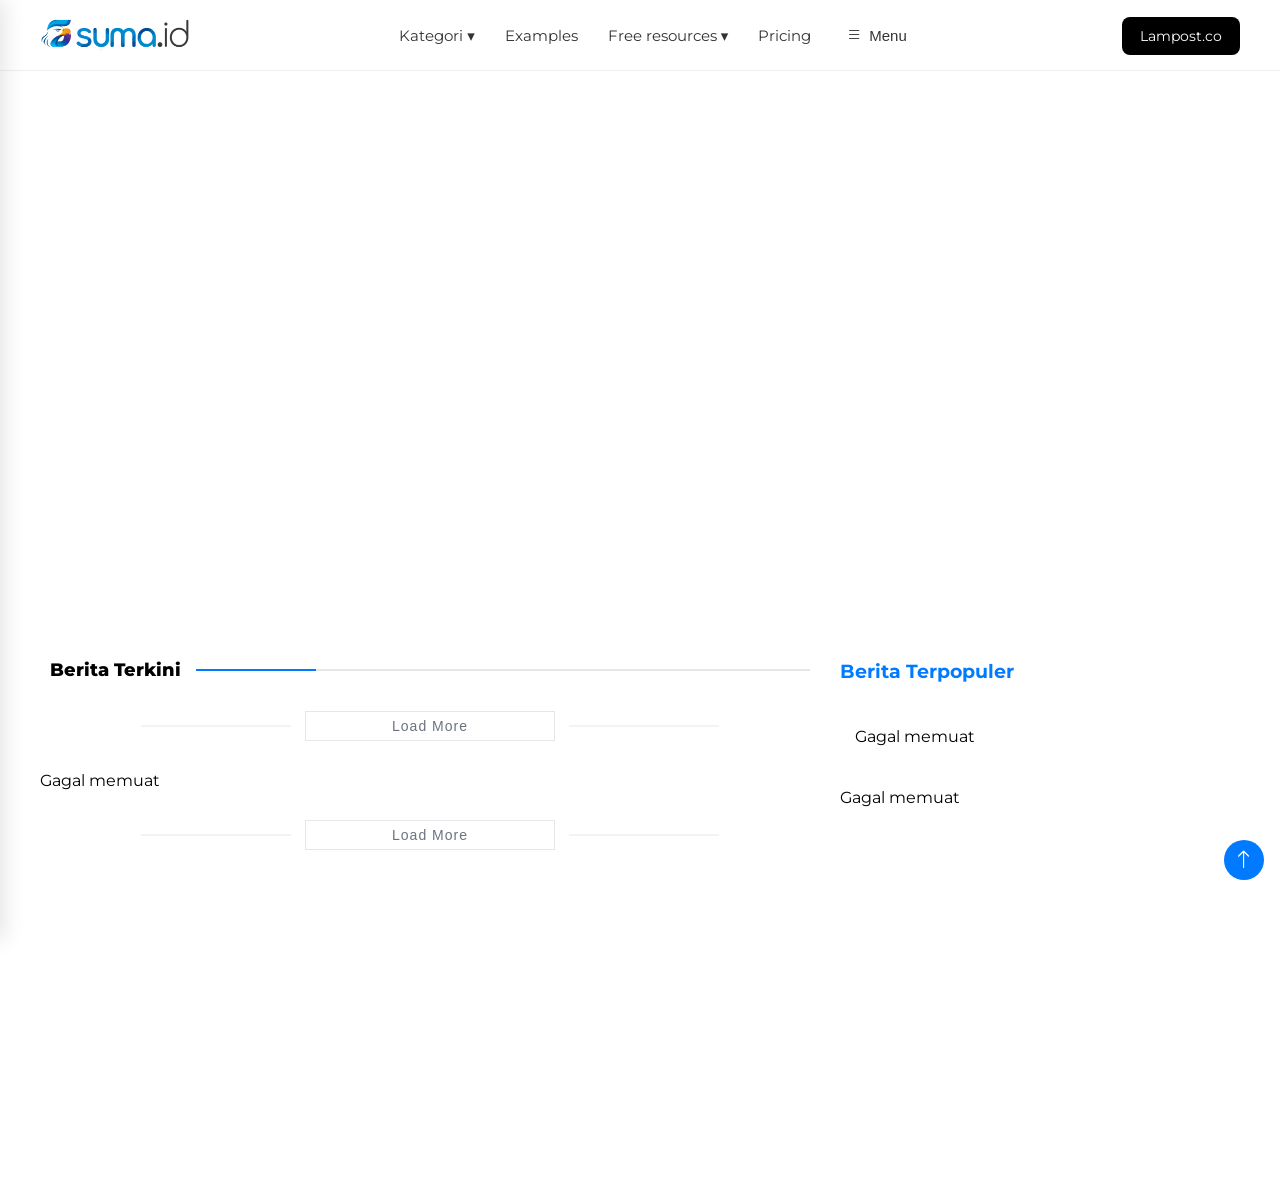
<file: index.html>
<!DOCTYPE html>
<html lang="en">

<head>
    <meta charset="UTF-8">
    <meta name="viewport" content="width=device-width, initial-scale=1.0">
    <title>Suma-Sumatra Inspirasi Indonesia</title>
    <link rel="stylesheet" href="css/style.css">
    <link rel="stylesheet" href="css/slider.css">
    <link rel="stylesheet" href="css/slider.mobile.css">
    <link rel="stylesheet" href="css/hiburan.css">
    <link rel="stylesheet" href="css/olahraga.css">
    <link rel="stylesheet" href="css/teknologi.css">
    <link rel="preconnect" href="https://fonts.googleapis.com">
    <link rel="preconnect" href="https://fonts.gstatic.com" crossorigin>
    <link href="https://fonts.googleapis.com/css2?family=Montserrat:wght@300;400;500;600;700&display=swap"
        rel="stylesheet">
    <link rel="stylesheet" href="https://cdn.jsdelivr.net/npm/bootstrap-icons@1.11.3/font/bootstrap-icons.min.css">
    <link rel="icon" href="img/icon.webp" type="image/png">
</head>

<body>
    <nav class="navbar">
        <div class="nav-left">
            <div class="logo">
                <img src="img/navbar.png" alt="image">
            </div>
        </div>

        <ul class="nav-menu">
            <li class="dropdown" id="menu-dekstop">
                <a href="#">Kategori ▾</a>
                <ul class="dropdown-menu">
                    <li><a href="#">Feature</a></li>
                    <li><a href="#">UI Kits</a></li>
                    <li><a href="#">Integrations</a></li>
                </ul>
            </li>

            <li id="menu-dekstop"><a href="#">Examples</a></li>

            <li class="dropdown" id="menu-dekstop">
                <a href="#">Free resources ▾</a>
                <ul class="dropdown-menu">
                    <li><a href="#">Templates</a></li>
                    <li><a href="#">Guides</a></li>
                    <li><a href="#">Blog</a></li>
                </ul>
            </li>

            <li id="menu-dekstop"><a href="#">Pricing</a></li>

            <li>
                <button class="open-sidebar-btn" id="openSidebar">
                    <i class="bi bi-list"></i>
                    <span>Menu</span>
                </button>
            </li>
        </ul>

        <div class="nav-right">
            <a href="https://lampost.co/" class="btn-download">Lampost.co</a>
        </div>
    </nav>

    <div class="overlay" id="overlay"></div>

    <div class="sidebar" id="sidebar">
        <div class="sidebar-header">
            <span>Menu</span>
            <i class="bi bi-x" id="closeSidebar"></i>
        </div>
        <ul class="sidebar-menu">
            <li class="sidebar-dropdown">
                <a href="#" class="sidebar-toggle">Kategori ▾</a>
                <ul class="sidebar-submenu">
                    <li><a href="#">Feature</a></li>
                    <li><a href="#">UI Kits</a></li>
                    <li><a href="#">Integrations</a></li>
                </ul>
            </li>

            <li><a href="#">Examples</a></li>
            <li><a href="#">Free resources</a></li>
            <li><a href="#">Pricing</a></li>
        </ul>
    </div>
    <div class="content">
        <section class="hero-slider fade-in">
            <div class="slider-dekstop">
                <div class="hero-track fade-in">
                    <article class="hero-left fade-in"></article>
                    <div class="hero-right fade-in">
                        <div class="hero-right-bottom fade-in">
                            <article class="hero-box bottom-1"></article>
                        </div>
                        <div class="hero-right-top fade-in">
                            <article class="hero-box top-1"></article>
                            <article class="hero-box top-2"></article>
                        </div>
                    </div>
                </div>
            </div>
        </section>
        <div class="slider-mobile">
            <div class="hero-flex">
                <div class="hero-main" id="hero-main"></div>
                <div class="hero-sub">
                    <div class="hero-item" id="hero-sub-1"></div>
                    <div class="hero-item" id="hero-sub-2"></div>
                </div>

            </div>
        </div>
        <div class="container-berita">
            <div class="berita-utama">
                <h3 class="judul-section">Berita Terkini</h3>
                <div class="info">
                </div>
                <div class="teknologi"></div>
                <div class="otomotif"></div>
            </div>
            <div class="berita-left">
                <h3 class="text-berita-left">Berita Terpopuler</h3>
                <div class="hiburan"></div>
                <div class="sport"></div>
            </div>
        </div>
    </div>
    <button id="backToTop"><i class="bi bi-arrow-up"></i></button>
    <footer class="footer">
        <div class="footer-top">

            <div class="footer-brand">
                <div class="brand">
                    <img src="img/navbar.png" alt="image">
                </div>

                <p class="desc">
                    Suma.id adalah rumah berita dari seluruh wilayah Sumatra.
                </p>

                <div class="social">
                    <a href="#">f</a>
                    <a href="#">t</a>
                    <a href="#">i</a>
                </div>
            </div>

            <div class="footer-menu">
                <div class="menu-col">
                    <h5>ALL PAGES</h5>
                    <a href="#">About Us</a>
                    <a href="#">Our Services</a>
                    <a href="#">Works</a>
                    <a href="#">Career</a>
                </div>

                <div class="menu-col">
                    <h5>HELP</h5>
                    <a href="#">Customer Support</a>
                    <a href="#">Delivery Details</a>
                    <a href="#">FAQ</a>
                    <a href="#">Community</a>
                </div>

                <div class="menu-col">
                    <h5>LEGAL</h5>
                    <a href="#">Terms & Conditions</a>
                    <a href="#">Privacy Policy</a>
                    <a href="#">Terms of Use</a>
                    <a href="#">Cookies</a>
                </div>
            </div>

        </div>

        <div class="footer-bottom">
            <div class="left">
                <a href="#">Privacy policy</a>
                <a href="#">Sitemap</a>
                <a href="#">Terms of Use</a>
            </div>
            <div class="right">
                © Copyright 2026, All Rights Reserved by Suma
            </div>
        </div>
    </footer>
</body>
<script src="js/scrip.js"></script>
<script src="js/slider.js"></script>
<script src="js/slider.mobile.js"></script>
<script src="js/berita-utama.js"></script>
<script src="js/hiburan.js"></script>
<script src="js/olahraga.js"></script>
<script src="js/teknologi.js"></script>
<script src="js/otomotif.js"></script>
</html>
</file>
<file: css/style.css>
html,
body {
  margin: 0;
  padding: 0;
  width: 100%;
  height: 100%;
  overflow-x: hidden;
  scrollbar-width: none;
  -ms-overflow-style: none;
  font-family: 'Montserrat', system-ui, -apple-system, BlinkMacSystemFont, 'Segoe UI', Roboto, sans-serif;
  -webkit-font-smoothing: antialiased;
  -moz-osx-font-smoothing: grayscale;
  scroll-behavior: smooth;
}

.navbar {
  display: flex;
  justify-content: space-between;
  align-items: center;
  padding: 15px calc((100% - 1200px) / 2);
  background: #fff;
  border-bottom: 1px solid #eee;
}

/* LOGO */
.logo {
  font-weight: bold;
  font-size: 20px;
  display: flex;
  align-items: center;
  gap: 8px;
}

.logo img {
  width: 150px;
  height: 40px;
}

/* MENU */
.nav-menu {
  display: flex;
  list-style: none;
  gap: 30px;
  margin: 0;
  padding: 0;
}

.nav-menu li {
  position: relative;
}

.nav-menu a {
  text-decoration: none;
  color: #333;
  font-size: 15px;
  transition: 0.2s;
}

.nav-menu a:hover {
  color: #007bff;
}

.dropdown-menu {
  position: absolute;
  top: 100%;
  left: 0;
  margin-top: 8px;
  background: #fff;
  border: 1px solid #eee;
  border-radius: 8px;
  min-width: 160px;
  box-shadow: 0 5px 20px rgba(0, 0, 0, 0.05);
  z-index: 999;

  opacity: 0;
  visibility: hidden;
  transform: translateY(10px);
  transition: 0.2s ease;
}

.dropdown:hover .dropdown-menu {
  opacity: 1;
  visibility: visible;
  transform: translateY(0);
}

.dropdown-menu li {
  padding: 0;
}

.dropdown-menu a {
  display: block;
  padding: 10px 15px;
}

.dropdown:hover .dropdown-menu {
  display: block;
}

/* BUTTON */
.btn-download {
  background: #000;
  color: #fff;
  padding: 10px 18px;
  border-radius: 8px;
  text-decoration: none;
  font-size: 14px;
  transition: 0.2s;
}

.btn-download:hover {
  background: #333;
}

.menu-toggle {
  font-size: 24px;
  cursor: pointer;
  margin-right: 15px;
  display: none;
}

.overlay {
  position: fixed;
  top: 0;
  left: 0;
  width: 100%;
  height: 100%;
  background: rgba(0, 0, 0, 0.5);
  opacity: 0;
  visibility: hidden;
  transition: 0.3s;
  z-index: 999;
}

.overlay.active {
  opacity: 1;
  visibility: visible;
}

.sidebar {
  position: fixed;
  top: 0;
  left: 0;
  width: 260px;
  height: 100%;
  background: #fff;
  box-shadow: 5px 0 20px rgba(0, 0, 0, 0.1);
  transition: 0.3s;
  z-index: 1000;
  padding: 20px;
  transform: translateX(-100%);
}

.sidebar.active {
  transform: translateX(0);
}

.sidebar-header {
  display: flex;
  justify-content: space-between;
  align-items: center;
  margin-bottom: 20px;
}

.sidebar-header i {
  font-size: 22px;
  cursor: pointer;
}

.sidebar-submenu {
  list-style: none;
  padding-left: 15px;
  margin-top: 8px;
  display: none;
}

.sidebar-submenu li {
  margin-bottom: 10px;
}

.sidebar-dropdown.active .sidebar-submenu {
  display: block;
}

.sidebar-toggle {
  cursor: pointer;
  display: flex;
  justify-content: space-between;
  align-items: center;
}

.sidebar-menu a {
  text-decoration: none;
  color: #333;
  font-size: 16px;
}

.open-sidebar-btn {
  background: none;
  border: none;
  font-size: 15px;
  cursor: pointer;
  color: #333;
  display: flex;
  align-items: center;
  gap: 7px;
}

.open-sidebar-btn:hover {
  color: #007bff;
}

.container-berita {
  display: flex;
  padding: 10px calc((100% - 1200px) / 2);
  gap: 10px;
  align-items: flex-start;
}

.berita-left {
  padding: 10px;
  flex: 1;
  position: sticky;
  top: 10px;
}

.berita-utama {
  width: 65%;
  padding: 10px 0;
}

.item-berita {
  box-sizing: border-box;
  display: flex;
  align-items: center;
  justify-content: space-between;
  gap: 10px;
  text-decoration: none;
  padding: 10px;
  border-bottom: 1px solid #eee;
}

.item-berita:hover .judul,
.item-berita:hover .kategori,
.item-berita:hover .editor,
.item-berita:hover .editor-kkn,
.item-berita:hover .tanggal,
.item-berita:hover .deskripsi {
  color: #007bff;
}

.info-berita {
  flex: 1;
}

.judul {
  font-weight: bold;
  margin-bottom: 0;
  color: #000;
}

.kategori {
  font-size: 12px;
  color: #007bff;
  margin-bottom: 0;
}

.detail-info {
  display: flex;
  align-items: center;
  gap: 5px;
}

.editor,
.editor-kkn {
  font-size: 12px;
  color: #45b4f5;
}

.tanggal {
  color: #797979;
  margin: 0;
  font-size: 12px;
}

.info a img,
.otomotif a img {
  width: 150px;
  height: 100px;
  object-fit: cover;
  border-radius: 10px;
  flex-shrink: 0;
}

#loadMore {
  margin: 30px auto;
  height: 30px;
  width: 250px;
  border: 1px solid #e5e7eb;
  background-color: #fff;
  cursor: pointer;
  display: flex;
  align-items: center;
  justify-content: center;
  position: relative;
  color: #6b7280;
  font-size: 14px;
  letter-spacing: 1px;
}

#loadMore::before,
#loadMore::after {
  content: "";
  position: absolute;
  top: 50%;
  width: 150px;
  height: 1px;
  background-color: #e5e7eb;
  transform: translateY(-50%);
}

#loadMore::before {
  right: 100%;
  margin-right: 15px;
}

#loadMore::after {
  left: 100%;
  margin-left: 15px;
}

.deskripsi {
  font-size: 15px;
  color: #6b7280;
  margin: 5px 0;
  line-height: 1.4;
}

.judul-section {
  display: flex;
  align-items: center;
  font-size: 18px;
  font-weight: 800;
  color: #000;
  gap: 15px;
  padding: 0 10px;
}

/* garis 1 tapi 2 warna */
.judul-section::after {
  content: "";
  flex: 1;
  height: 2px;
  background: linear-gradient(to right,
      #007bff 120px,
      #e5e7eb 120px);
}

#backToTop {
  position: fixed;
  right: 16px;
  bottom: 20px;
  width: 40px;
  height: 40px;
  border-radius: 50%;
  border: none;
  background: #007bff;
  color: #fff;
  font-size: 20px;
  font-weight: 900;
  cursor: pointer;
  opacity: 1;
  visibility: visible;
  z-index: 2147483647;
}

.footer {
  background: #f7f7f7;
  padding: 30px calc((100% - 1200px) / 2);
  color: #333;
}

.footer-top {
  display: flex;
  justify-content: space-between;
  gap: 60px;
  flex-wrap: wrap;
}

.footer-brand {
  max-width: 280px;
}

.brand {
  display: flex;
  align-items: center;
  gap: 10px;
  font-weight: 700;
  font-size: 18px;
}

.brand img {
  width: 150px;
  height: 40px;
}

.desc {
  font-size: 13px;
  color: #666;
  margin: 15px 0 20px;
  line-height: 1.6;
}

.social {
  display: flex;
  gap: 10px;
}

.social a {
  width: 30px;
  height: 30px;
  border: 1px solid #ddd;
  border-radius: 50%;
  display: flex;
  align-items: center;
  justify-content: center;
  text-decoration: none;
  color: #333;
  font-size: 13px;
}

.footer-menu {
  display: flex;
  gap: 60px;
}

.menu-col {
  display: flex;
  flex-direction: column;
  gap: 8px;
}

.menu-col h5 {
  font-size: 12px;
  font-weight: 700;
  margin-bottom: 10px;
  letter-spacing: 0.5px;
}

.menu-col a {
  text-decoration: none;
  color: #666;
  font-size: 13px;
}

.menu-col a:hover {
  color: #000;
}

.footer-bottom {
  border-top: 1px solid #ddd;
  margin-top: 40px;
  padding-top: 15px;
  display: flex;
  justify-content: space-between;
  font-size: 12px;
  color: #777;
  flex-wrap: wrap;
}

.footer-bottom .left a {
  margin-right: 15px;
  text-decoration: none;
  color: #777;
}

.footer-bottom .left a:hover {
  color: #000;
}

@media (max-width: 768px) {
  #menu-dekstop {
    display: none;
  }

  .menu-toggle {
    display: block;
  }

  .nav-right {
    display: none;
  }

  #openSidebar {
    display: block;
    margin-right: 10px;
    font-size: 20px;
  }

  #openSidebar span {
    display: none;
  }

  .container-berita {
    display: block;
  }

  .berita-utama {
    width: 100%;
  }

  .deskripsi {
    display: none;
  }

  .judul {
    font-size: 13px;
  }

  #loadmore {
    width: 180px;
  }

  .footer-top {
    padding: 10px;
    gap: 10px;
  }

  .footer-bottom {
  display: flex;
  flex-direction: column;
  align-items: center;
  justify-content: center;
  text-align: center;
  gap: 6px;
}

.footer-bottom .left {
  display: flex;
  gap: 8px;
  justify-content: center;
}

.footer-bottom .left a {
  text-decoration: none;
  color: #777;
  font-size: 12px;
}

.footer-bottom .right {
  font-size: 12px;
  color: #777;
}
}
</file>
<file: css/slider.css>
.hero-slider {
  padding: 10px calc((100% - 1200px) / 2);
  overflow: hidden;
  box-sizing: border-box;
  position: relative;
  contain: layout paint;
  height: calc(100vh * 0.60);
  margin-top: 10px;
}

.slider-dekstop {
  padding: 10px;
  height: 100%;
}

#slider {
  margin: 0;
}

.hero-track {
  display: flex;
  gap: 12px;
  height: 100%;
}

.hero-left,
.hero-box {
  position: relative;
  overflow: hidden;
  color: #fff;
  display: flex;
  align-items: flex-end;
  contain: layout paint;
}

.hero-right h2 {
  font-size: 14px;
}

/* IMG */
.hero-left img,
.hero-box img {
  position: absolute;
  inset: 0;
  width: 100%;
  height: 100%;
  max-width: 100%;
  max-height: 100%;
  object-fit: cover;
}

.hero-content {
  padding: 10px;
  width: 100%;
  box-sizing: border-box;
  z-index: 100;
  position: relative;
  background: linear-gradient(to top,
      rgba(0, 0, 0, 0.6),
      transparent);
}


/* kiri */
.hero-left {
  width: 45%;
}

/* kanan */
.hero-right {
  flex: 1;
  display: flex;
  flex-direction: column;
  gap: 12px;
  min-height: 0;
}

/* kanan atas */
.hero-right-top {
  display: flex;
  gap: 12px;
  flex: 1;
}

/* kanan bawah */
.hero-right-bottom {
  display: flex;
  flex: 1;
}

/* card kanan */
.hero-box {
  flex: 1;
}

.hero-track a {
  text-decoration: none;
}

.footer-left img {
  width: 80%;
  box-sizing: border-box;
}

.hero-category {
  background-color: #007bff;
  padding: 5px 10px;
  color: #fff;
  width: fit-content;
  font-size: 12px;
}

.editor-slider,
.tanggal-slider {
  color: #fff;
  font-size: 12px;
  margin-top: 0;
}

h2 {
    color: #fff;
}

.slider-mobile {
  display: none;
}
</file>
<file: css/slider.mobile.css>
@media (max-width: 768px) {
     .hero-slider {
         display: none;
     }

     .slider-mobile {
         display: block;
     }

     .hero-flex {
         padding: 10px;
         display: flex;
         flex-direction: column;
         gap: 12px;
     }

     .hero-main {
         position: relative;
         height: 360px;
         overflow: hidden;
         border-radius: 10px;
         z-index: 1;
     }

     .hero-main img {
         width: 100%;
         height: 100%;
         object-fit: cover;
     }

     .hero-sub {
         display: flex;
         gap: 12px;
     }

     .hero-item {
         flex: 1;
         height: 200px;
         position: relative;
         overflow: hidden;
         border-radius: 10px;
     }

     .hero-item img {
         width: 100%;
         height: 100%;
         object-fit: cover;
     }

     .hero-overlay {
         position: absolute;
         inset: 0;
         background: linear-gradient(to top,
                 rgba(0, 0, 0, .75),
                 rgba(0, 0, 0, .25));
         padding: 10px;
         display: flex;
         flex-direction: column;
         justify-content: flex-end;
         color: #fff;
         text-decoration: none;
     }

     .hero-main .hero-category {
         font-size: 11px;
         opacity: .9;
         margin-bottom: 4px;
     }

     .hero-main .hero-title {
         font-size: 14px;
         font-weight: 600;
         line-height: 1.35;
         margin: 0 0 6px;
     }

     .hero-main .hero-meta {
         font-size: 12px;
         opacity: .85;
         display: flex;
         gap: 8px;
     }

     .hero-item .hero-title {
         font-size: 12px;
         font-weight: 500;
         line-height: 1.3;
         margin: 0;
     }

     .hero-item .hero-category,
     .hero-item .hero-meta {
         display: none;
     }

     /* Clamp judul */
     .hero-title {
         display: -webkit-box;
         -webkit-line-clamp: 2;
         -webkit-box-orient: vertical;
         overflow: hidden;
     }
 }
</file>
<file: css/hiburan.css>
.hiburan {
  padding: 10px 15px;
}

.text-berita-left {
    color: #007bff;
}

.list-berita {
  display: flex;
  gap: 12px;
  text-decoration: none;
  margin-bottom: 18px;
}

.list-berita:hover .judul,
.list-berita:hover .meta {
  color: #007bff;
}

.list-berita .judul,
.list-berita .meta {
  transition: 0.2s ease;
}

.nomor {
  font-weight: bold;
  color: #9ca3af;
  min-width: 30px;
}

.konten {
  flex: 1;
}

.konten .judul {
  font-weight: 600;
  color: #111;
  margin: 0 0 5px;
  line-height: 1.3;
}

.meta {
  font-size: 13px;
  color: #9ca3af;
  margin: 0;
}
</file>
<file: css/olahraga.css>
.berita-left {
  padding: 10px;
  flex: 1;
  position: sticky;
  top: 10px;
  overflow: hidden;
}

.slider-outer {
  width: 100%;
  overflow: hidden;
  position: relative;
}

.slider {
  display: flex;
  transition: transform 0.5s ease;
  width: 100%;
}

.slide {
  min-width: 100%;
  display: flex;
  gap: 10px;
  box-sizing: border-box;
}

.card-slider {
  width: 50%;
  background: #fff;
  overflow: hidden;
  text-decoration: none;
  color: #000;
}

.card-slider img {
  width: 100%;
  height: 110px;
  object-fit: cover;
  display: block;
}

.card-slider .content {
  padding: 8px;
}

.card-slider .kategori {
  color: #007bff;
  font-size: 12px;
  font-weight: 600;
}

.card-slider .judul {
  font-size: 13px;
  margin-top: 5px;
  line-height: 1.3;
}

.dots {
  text-align: center;
  margin-top: 6px;
}

.dot {
  display: inline-block;
  width: 5px;
  height: 5px;
  background: #ccc;
  border-radius: 50%;
  margin: 0 3px;
}

.dot.active {
  background: #007bff;
}
</file>
<file: css/teknologi.css>
.tek-wrapper {
  display: flex;
  gap: 10px;
}

.tek-left {
  flex: 1;
  display: flex;
  flex-direction: column;
  gap: 20px;
}

.tek-item {
  text-decoration: none;
  color: #000;
}

.tek-item h3 {
  font-size: 18px;
  margin-bottom: 8px;
}

.tek-item p {
  font-size: 14px;
  color: #555;
  line-height: 1.5;
}

.tek-item span {
  font-size: 11px;
  color: #888;
}

.tek-right {
  flex: 1.2;
}

.tek-right img {
  width: 100%;
  height: 100%;
  object-fit: cover;
  border-radius: 6px;
}

@media (max-width: 768px) {
  .tek-wrapper {
    display: block;
    padding: 10px;
  }
}
</file>
